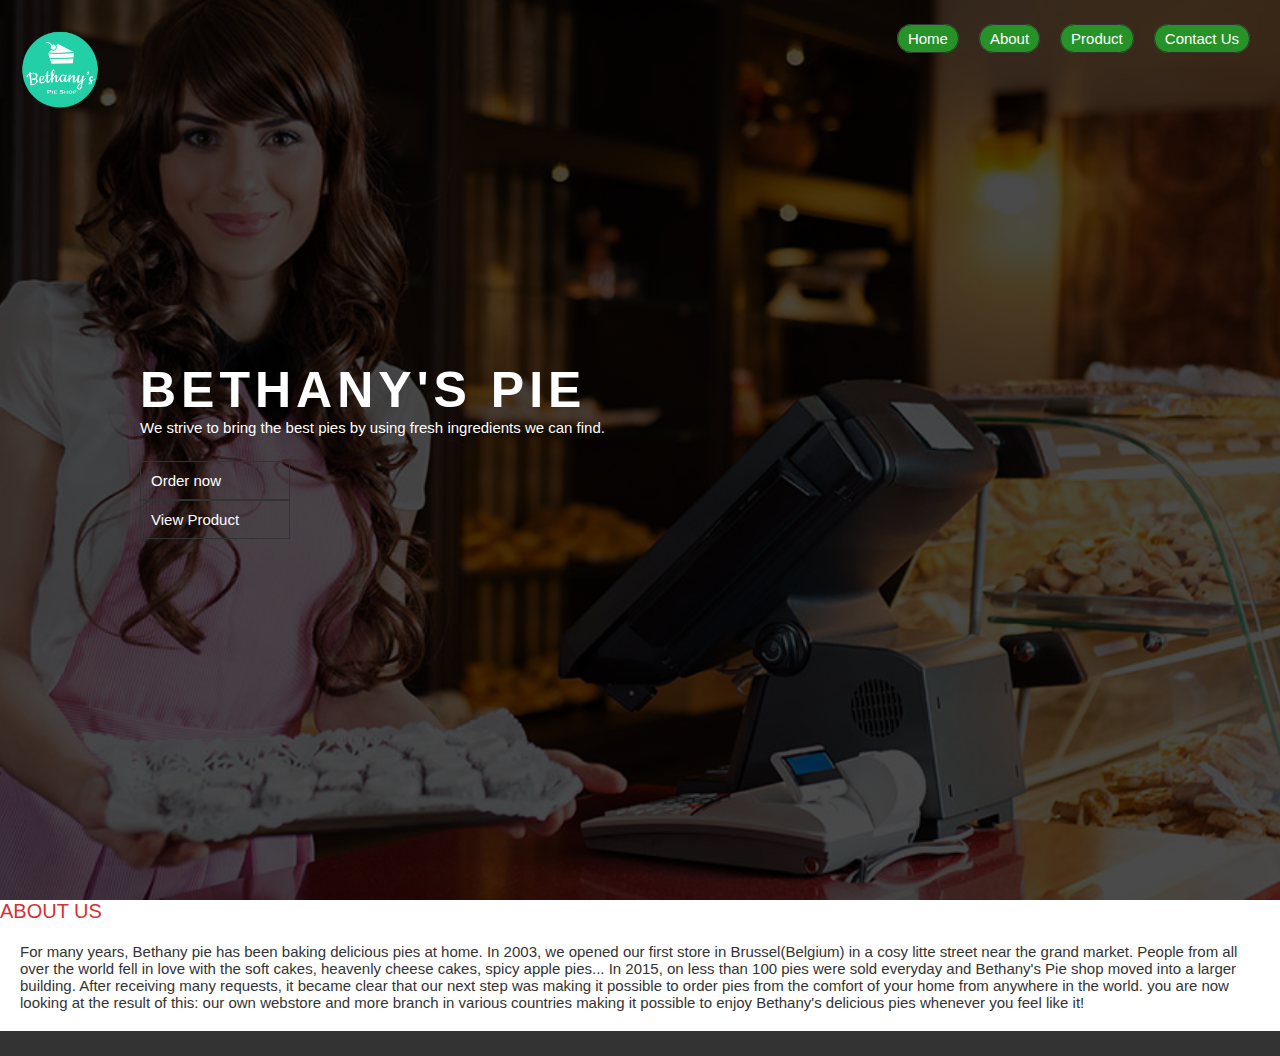
<file: index.html>
<!DOCTYPE html>
<html lang="en">
<head>
    <meta charset="UTF-8">
    <meta http-equiv="X-UA-Compatible" content="IE=edge">
    <meta name="viewport" content="width=device-width, initial-scale=1.0">
    <title>Bethany's pie</title>
    <link rel="stylesheet" href="styles/main.css">
    <link rel="icon" href="images/pie.png">
</head>
<body>
    <header>
      <nav>
          <div class="rows">
              <img src="images/bethanylogo.png" alt="logo" class="logo">

              <ul class="main-nav">
                  <li><a href="#" class="header-nav">Home</a></li>
                  <li><a href="#" class="header-nav">About</a></li>
                  <li><a href="#" class="header-nav">Product</a></li>
                  <li><a href="#" class="header-nav">Contact Us</a></li>
              </ul>
          </div>
      </nav>
      <div class="hero">
          <h1>Bethany's pie</h1>
          <p>We strive to bring the best pies by using fresh ingredients we can find.</p>
         
          <a href="#" class="btn btn-full">Order now</a>
          <a href="#" class="btn btn-small">View Product</a>
      </div>
    </header>
    <section class="about">
        <div class="about-us">
            <h2>
                About us 
            </h2>

            <p class="about__us">
                For many years, Bethany pie has been baking delicious pies at home.
                In 2003, we opened our first store in Brussel(Belgium) in a cosy litte street near the grand market.
                People from all over the world fell in love with the soft cakes, heavenly cheese cakes, spicy apple pies...
                
                In 2015, on less than 100 pies were sold everyday and Bethany's Pie shop moved into a larger building. After 
                receiving many requests, it became clear that our next step was making it possible to order pies from the comfort of your 
                home from anywhere in the world. you are now looking at the result of this: our own webstore and more branch in various countries making it possible to enjoy 
                Bethany's delicious pies whenever you feel like it!   
            </p>

            
        </div>
    </section>
</body>
</html>
</file>
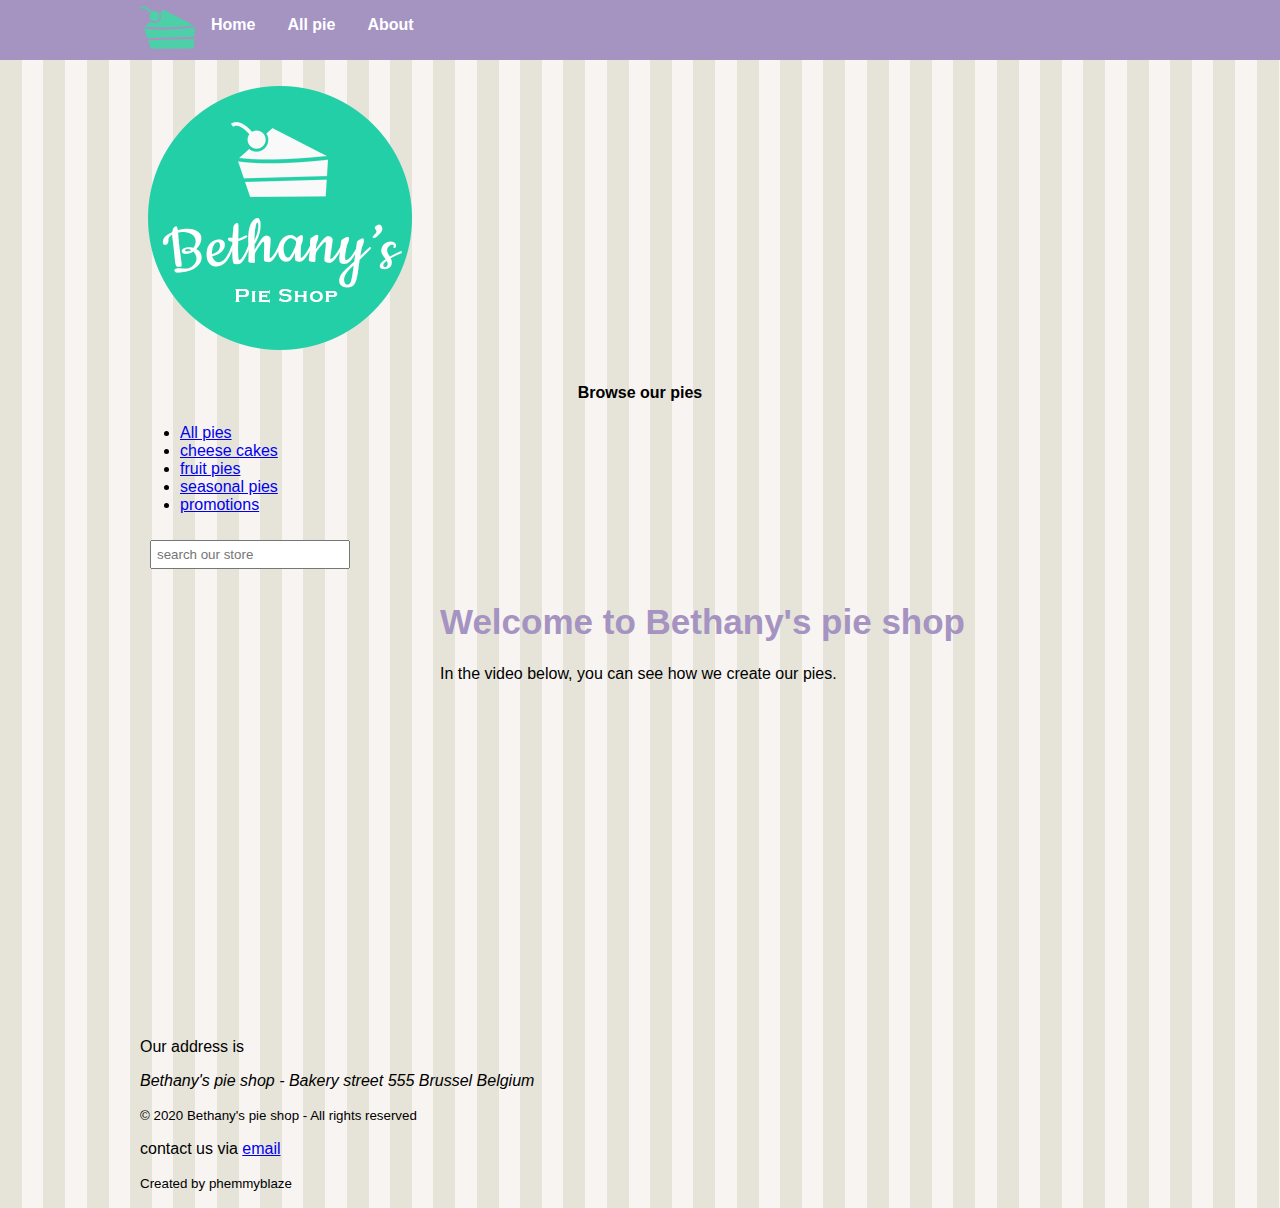
<file: about.html>
<!DOCTYPE html>
<html>

<head>
    <meta charset="utf-8">
    <title>Welcome to Bethany Pie shop</title>
    <meta name="author" content="Bethany pie shop">
    <meta name="description" content="store front of Bethany's pie shop">
    <meta name="viewport" content="width-device-width, intial-scale=1">
    <link rel="icon" type="image/png" href="favicon.png">
    <style>
        body {
            margin-top: 0px;
            font-family: 'Segoe UI', Tahoma, Geneva, Verdana, sans-serif;
            margin-left: auto;
            margin-right: auto;
            background-color: #e6e4d9;
            background-image: url(images/pattern.png);
        }
        
        #mainheader {
            background-color: #a593c2;
    
        }

        nav {
            height: 60px;
            width: 1000px;
            margin: 0 auto 20px;
        }

        nav>ul {
            list-style-type: none;
            margin: 0;
            padding: 0;
            overflow: hidden;
        }

        nav>ul>li {
            float: left;
        }

        nav>ul>li a {
            display: block;
            color: white;
           text-align:center;
           padding: 16px;
           text-decoration: none;
           font-weight: bold;
        }

        #leftmenu {
            float: left;
            width: 30px;
            margin-bottom: 20px;
        }

        #main {
            float: right;
            width: 70%;
            margin-bottom: 20px;
        }

        footer {
            clear: both;
            width: 100%;
        }

        .searchbox {
            padding: 5px;
            margin: 10px 10px;
            width: 200px;
        }

    </style>
</head>

<body>
    <header id="mainheader">
        <nav>
            <ul>
                <li><img src="images/cake.svg" height="55"></li>
                <li><a href="index.html">Home</a></li>
                <li><a href="pieoverview.html">All pie</a></li>
                <li><a href="about">About</a></li>
            </ul>
        </nav>
    </header>

    <div style="width: 1000px; margin-left:auto; margin-right:auto;">
        <aside id="left-meun">
            <a href="index.html"><img src="images/bethanylogo.png"></a>

            <header>
                <h4 style="text-align: center;">Browse our pies</h4>
            </header>
            <ul>
                <li><a href="pieoverview.html">All pies</a></li>
                <li><a href="cheese cake.html">cheese cakes</a></li>
                <li><a href="fruitpies.html">fruit pies</a></li>
                <li><a href="seasonalpies.html">seasonal pies</a></li>
                <li><a href="#promos.html">promotions</a></li>
            </ul>

            <input type="search" class="searchbox" placeholder="search our store">
        </aside>

        <main id="main">
            <article>
                <header>
                    <h1 style="font-size: 35px; color: #a593c2;">Welcome to Bethany's pie shop</h1>
                </header>

                <p>In the video below, you can see how we create our pies.</p>
                <iframe width="560" height="315" src="https://www.youtube.com/embed/rmMwNp_k36I" frameborder="0" allow="accelerometer; autoplay; encrypted-media; gyroscope; picture-in-picture" allowfullscreen></iframe>
            </article>
        </main>
              

        <footer>
            <p>Our address is <address>Bethany's pie shop - Bakery street 555 Brussel Belgium</address></p>
            <p><small>&copy; 2020 Bethany's pie shop - All rights reserved</small></p>
            <p>contact us via <a href="mailto:info@bethanyspieshop.com">email</a></p>
            <p><small> Created by phemmyblaze </small></p>
        </footer>

    </div>
</body>

</html>
</file>
<file: styles/main.css>
* {
    margin: 0;
    padding: 0;
    box-sizing: border-box;
}

html,
body {
    font-size: 10px;
    font-weight: 300%;
    font-family: 'Segoe UI', Tahoma, Geneva, Verdana, sans-serif;
    background-color: #333;
}

header {
    background-image: linear-gradient(rgba(0, 0, 0, 0.71), rgba(0, 0, 0, 0.71)),
    url(../images/bethany-fullsize.jpg);
    background-position: center;
    background-size: cover;
    height: 100vh;
}

.row {
    width: 100%;
    margin: 0 auto;
    background-color: #fff;
    
  }



.hero {
    position: absolute;
    width: 1000px;
    top: 50%;
    left: 50%;
    transform: translate(-50%, -50%);
}

.logo {
    height: 100px;
    width: auto;
    float: left;
    margin-top: 2rem;
    margin-left: 1rem;
    padding: 1rem;
    align-items: center;
    cursor: pointer;
}


.main-nav {
    display: flex;
    justify-content: flex-end;
    padding: 2rem;
    align-items: center;
}

li {
    list-style: none;
    padding: 1rem;
}

.header-nav {
    border: 1px solid #333;
    border-radius: 300px;
    background-color: #279227;
    padding: 0.5rem 1rem;
}

.header-nav:hover,
.header-nav:active {
    background-color: rgb(54, 20, 206);
}

a {
    text-decoration: none;
    color: #fff;
    font-size: 1.5rem;
}

h1 {
    color: #fff;
    font-size: 5rem;
    text-transform: uppercase;
    letter-spacing: 0.5rem;
}

p {
    color: #fff;
    font-size: 1.5rem;
    margin-bottom: 2.5rem;
}


.btn:visited,
.btn:link {
    
    padding: 1rem;
    color: #fff;
    border: 1px solid #333;
    transition: background-color 0.2s, border 0.2s, color 0.2s;
    display: block;
    width: 15%;
}


.btn .btn-full {
    border-radius: 200px;
}

.btn-full:hover,
.btn-full:active {
    background-color: rgb(54, 20, 206);
    
}

.btn-small:hover,
.btn-small:active {
    background-color: rgb(163, 22, 69);
}

.about {
    background-color: #fff;
    justify-items: center;
}

.about-us h2 {
    font-weight: 300;
    font-size: 2rem;
    text-transform: uppercase;
    color: rgb(214, 49, 49);
   
}

.about__us {
    color: #333;
    padding: 2rem;
}
</file>
